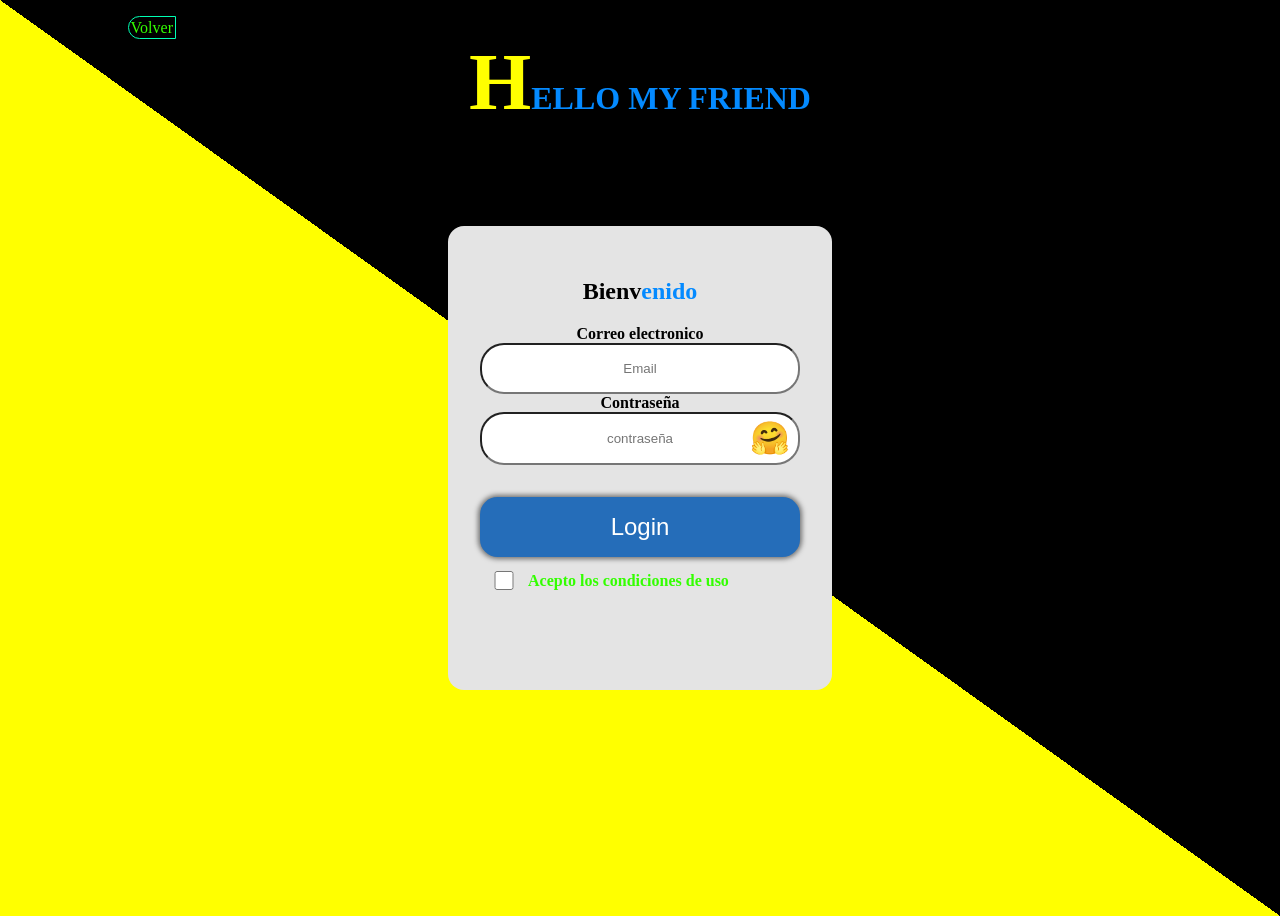
<file: auth.html>
<!DOCTYPE html>
<html lang="en">

<head>
    <meta charset="UTF-8">
    <meta name="viewport" content="width=device-width, initial-scale=1.0">
    <title>Document</title>
</head>
<body>
<script src="auth.js"></script>
</body>

</html>
</file>
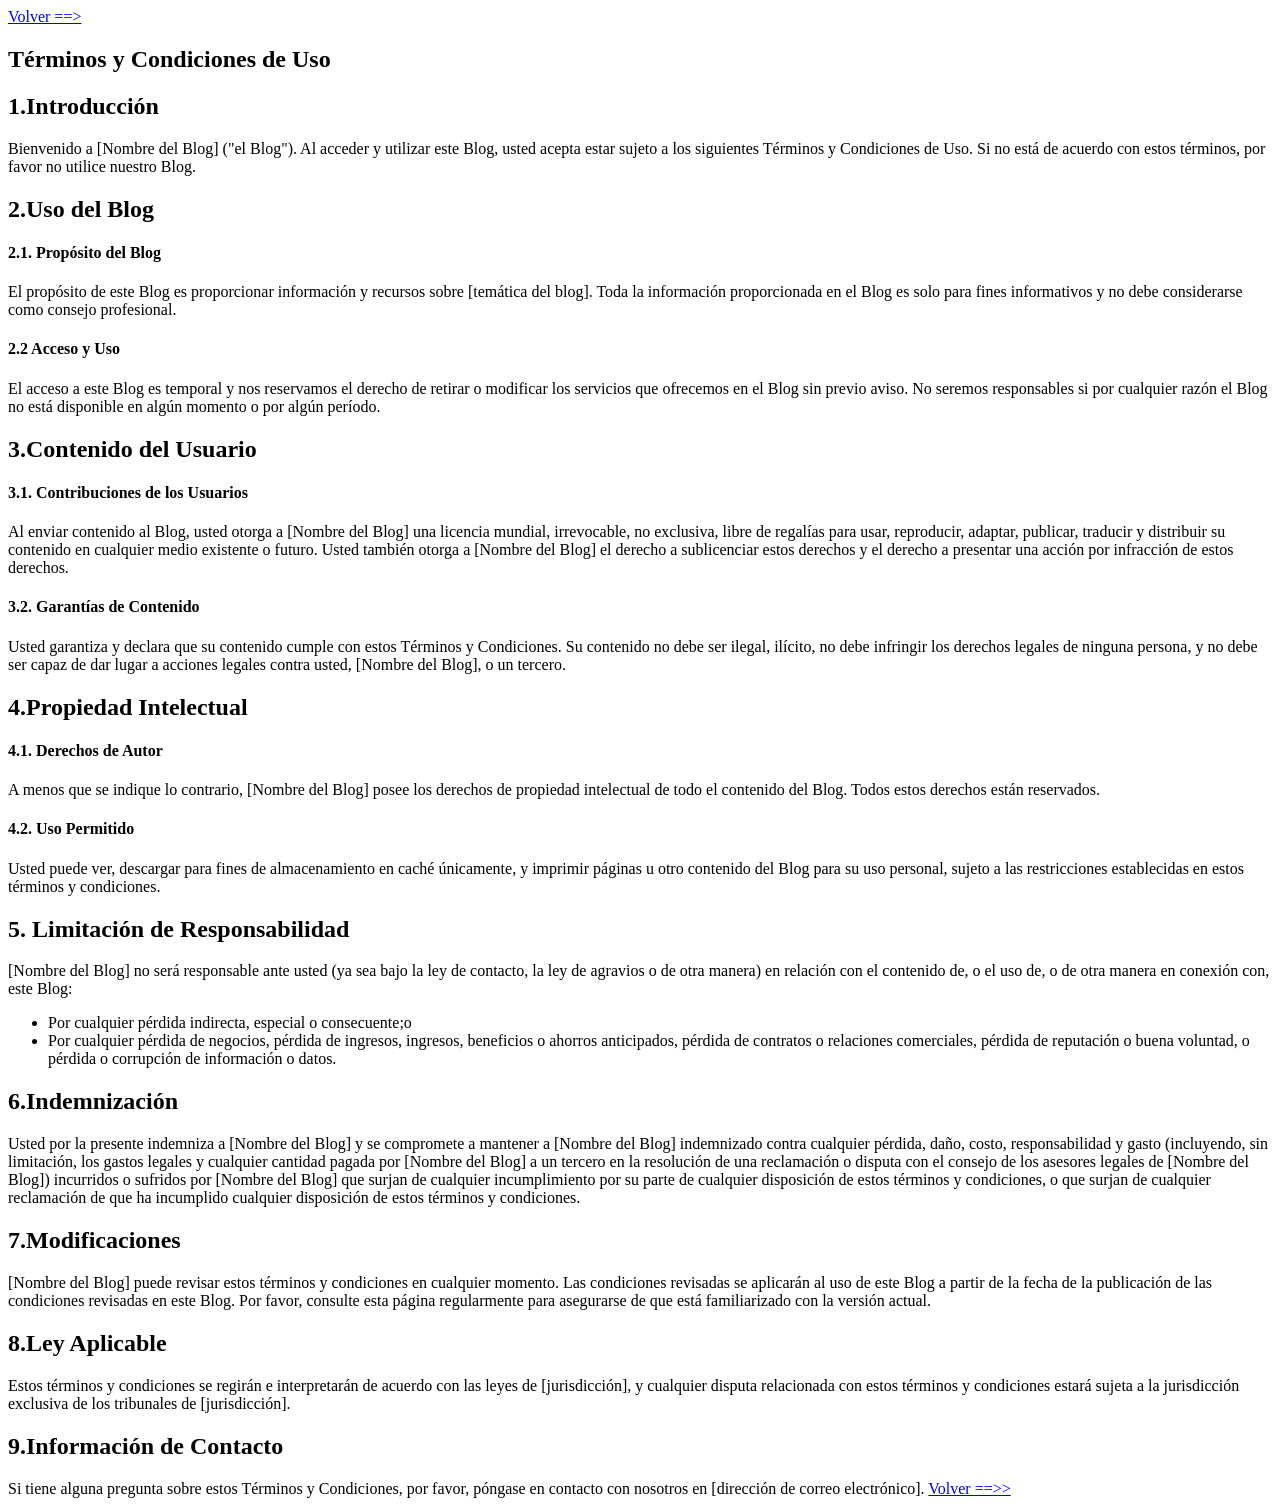
<file: condiciones.html>
<!DOCTYPE html>
<html lang="en">

<head>
    <meta charset="UTF-8">
    <meta name="viewport" content="width=device-width, initial-scale=1.0">
    <title>Document</title>
</head>

<body>
    <a href="login.html">Volver ==></a>
    <section>
        <h1>Términos y Condiciones de Uso</h1>
        <h2>1.Introducción</h2>
        <p>
            Bienvenido a [Nombre del Blog] ("el Blog").
            Al acceder y utilizar este Blog, usted
            acepta estar sujeto a los siguientes
            Términos y Condiciones de Uso.
            Si no está de acuerdo con estos
            términos, por favor no utilice
            nuestro Blog.
        </p>
        <h2>2.Uso del Blog</h2>
        <h4>2.1. Propósito del Blog</h4>
        <p>El propósito de este Blog es proporcionar
            información y recursos sobre
            [temática del blog]. Toda la
            información proporcionada en el Blog es
            solo para fines informativos y no debe
            considerarse como consejo profesional.</p>

        <h4>2.2 Acceso y Uso</h4>
        <p>El acceso a este Blog es temporal y nos reservamos el derecho de retirar o modificar los servicios que
            ofrecemos en el Blog sin previo aviso. No seremos responsables si por cualquier razón el Blog no está
            disponible en algún momento o por algún período.</p>

        <h2>3.Contenido del Usuario</h2>
        <h4>3.1. Contribuciones de los Usuarios</h4>
        <p>
            Al enviar contenido al Blog, usted otorga a [Nombre del Blog] una licencia mundial, irrevocable, no
            exclusiva, libre de regalías para usar, reproducir, adaptar, publicar, traducir y distribuir su contenido en
            cualquier medio existente o futuro. Usted también otorga a [Nombre del Blog] el derecho a sublicenciar estos
            derechos y el derecho a presentar una acción por infracción de estos derechos.
        </p>
        <h4>3.2. Garantías de Contenido</h4>
        <p>Usted garantiza y declara que su contenido cumple con estos Términos y Condiciones. Su contenido no debe ser
            ilegal, ilícito, no debe infringir los derechos legales de ninguna persona, y no debe ser capaz de dar lugar
            a acciones legales contra usted, [Nombre del Blog], o un tercero.
        </p>

        <h2>4.Propiedad Intelectual</h2>
        <h4>4.1. Derechos de Autor</h4>
        <p>A menos que se indique lo contrario, [Nombre del Blog] posee los derechos de propiedad intelectual de todo el
            contenido del Blog. Todos estos derechos están reservados.</p>

        <h4>4.2. Uso Permitido</h4>
        <p>Usted puede ver, descargar para fines de almacenamiento en caché únicamente, y imprimir páginas u otro
            contenido del Blog para su uso personal, sujeto a las restricciones establecidas en estos términos y
            condiciones.</p>

        <h2>5. Limitación de Responsabilidad</h2>
        <p>[Nombre del Blog] no será responsable ante usted (ya sea bajo la ley de contacto, la ley de agravios o de
            otra manera) en relación con el contenido de, o el uso de, o de otra manera en conexión con, este Blog:
        </p>
        <ul>
            <li>Por cualquier pérdida indirecta, especial o consecuente;o</li>
            <li>Por cualquier pérdida de negocios, pérdida de ingresos, ingresos, beneficios o ahorros anticipados,
                pérdida de contratos o relaciones comerciales, pérdida de reputación o buena voluntad, o pérdida o
                corrupción de información o datos.</li>
        </ul>

        <h2>6.Indemnización</h2>
        <p>Usted por la presente indemniza a [Nombre del Blog] y se compromete a mantener a [Nombre del Blog]
            indemnizado contra cualquier pérdida, daño, costo, responsabilidad y gasto (incluyendo, sin limitación, los
            gastos legales y cualquier cantidad pagada por [Nombre del Blog] a un tercero en la resolución de una
            reclamación o disputa con el consejo de los asesores legales de [Nombre del Blog]) incurridos o sufridos por
            [Nombre del Blog] que surjan de cualquier incumplimiento por su parte de cualquier disposición de estos
            términos y condiciones, o que surjan de cualquier reclamación de que ha incumplido cualquier disposición de
            estos términos y condiciones.</p>

        <h2>7.Modificaciones</h2>
        <p>[Nombre del Blog] puede revisar estos términos y condiciones en cualquier momento. Las condiciones revisadas
            se aplicarán al uso de este Blog a partir de la fecha de la publicación de las condiciones revisadas en este
            Blog. Por favor, consulte esta página regularmente para asegurarse de que está familiarizado con la versión
            actual.</p>

        <h2>8.Ley Aplicable</h2>
        <p>Estos términos y condiciones se regirán e interpretarán de acuerdo con las leyes de [jurisdicción], y
            cualquier disputa relacionada con estos términos y condiciones estará sujeta a la jurisdicción exclusiva de
            los tribunales de [jurisdicción].</p>

        <h2>9.Información de Contacto</h2>
        Si tiene alguna pregunta sobre estos Términos y Condiciones, por favor, póngase en contacto con nosotros en
        [dirección de correo electrónico].
<a href="login.html">Volver ==>></a>
    </section>

</body>

</html>
</file>
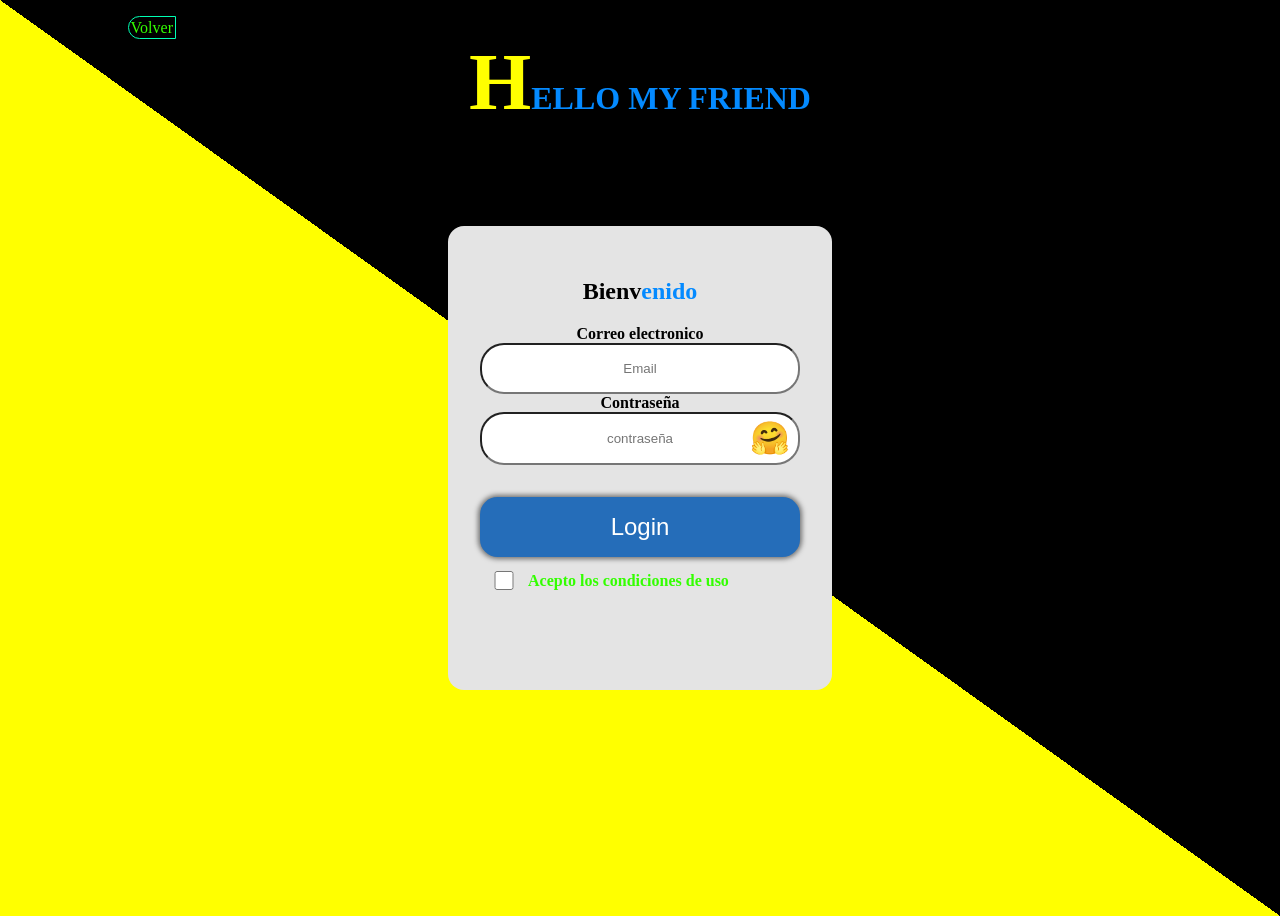
<file: login.html>
<!DOCTYPE html>
<html lang="en">
<head>
    <meta charset="UTF-8">
    <meta name="viewport" content="width=device-width, initial-scale=1.0">
    <link rel="stylesheet" href="/styles/login.css">
    <title>Login</title>
</head>
<body>
    <a href="index.html" class="a">Volver</a>
    <div class="content">
        <h1><span class="hi">H</span><span class="do">ELLO MY FRIEND</span></h1>
    </div>
    <section class="Iniciar-sesion">
        <div class="Iniciar">
            <h2>Bienv<span class="go">enido</span></h2>
            <form action="auth.html" method="get" id="login">
                <label for="email">Correo electronico</label>
                <input type="text" id="email" name="email" required placeholder="Email" class="email">
                <label for="password">Contraseña</label>
                <div class="password-container">
                    <input type="password" id="password" name="password" required placeholder="contraseña" class="password">
                    <span class="ojo-contaseña" id="ojo-password">&#129303</span>
                </div>
                <button type="submit" class="button">Login</button>
                <div class="checkbox">
                    <input type="checkbox" id="checkbox">
                    <label for="checkbox">
                        <a href="condiciones.html">Acepto los condiciones de uso</a>
                    </label>
                </div>
            </form>
        </div>
    </section>
    <script src="iniciar.js"></script>
</body>
</html>
</file>
<file: styles/login.css>
body {
    display: flex;
    justify-content: center;
    align-items: center;
    height: 100vh;
    background-image: linear-gradient(to bottom left, black 50%, yellow 50%);
    background-repeat: no-repeat;
    background-size: cover;
}



.content {
    display: inline-block;
    position: absolute;
    top: 1rem;
}

@media screen and (max-width:600px) {
    .content {
        display: flex;
        position: absolute;
        left: 13rem;
        font-size: .5rem;
    }
}

@media screen and (min-width:601px) and (max-width:800px) {
    .content {
        display: flex;
        position: absolute;
        left: 13rem;
         
    }
}

@media screen and (min-width:760px) and (max-width:1000px) {
    .content {
        position: absolute;
    }
    .hi{
        color: #000000;
    }
}
@media screen and (min-height:760px) and (max-height:800px) {
    .content {
        position: relative;
    }
}


.hi {
    color: #ffff00;
    font-size: 5rem;
}

@media (min-width: 601px) {
    .hi {
        color: #000000;
    }
}

@media (min-width:700px) {
    .hi {
        color: yellow;
    }
}


.do {
    color: #048aff;
}

.go {
    color: #048aff;
}

p {
    color: aqua;
}

.Iniciar-sesion {
    display: flex;
    flex-direction: column;
    text-align: center;
    background-color: #e4e4e4;
    border-radius: 1rem;
    padding: 2rem;
    width: 20rem;
    height: 25rem;
    transition: all 1s ease-in-out;
}

label {
    font-weight: bold;
}

.email,
.password,
.button {
    text-align: center;
    justify-content: center;
    align-items: center;
    display: flex;
}

input {
    width: 100%;
    padding: 1rem;
    box-sizing: border-box;
    border-radius: 1.5rem;
    gap: 5rem;
}

.button {
    width: 100%;
    padding: 1rem;
    background: #256db9;
    border: none;
    border-radius: 1.1rem;
    color: white;
    font-size: 1.5rem;
    cursor: pointer;
    margin-top: 2rem;
    transition: backgound-color 0.3s;
    box-shadow: 0 0 5px 2px rgba(0, 0, 0, 0.5);

}

.button:hover {
    background-color: blue;
    color: #000000;
    box-shadow: 0 0 4px 5px #181764;
}

.checkbox {
    display: flex;
    align-items: center;
  


}

#checkbox {
    font-size: 1rem;
    width: 1.2rem;
    height: 1.2rem;
    margin: .9rem;

}


a {
    display: flex;
    color: #33ff00;
    text-decoration: none;
}

a:hover {
    color: brown;
    border-bottom: 0.2rem solid;
}

.a {
    display: flex;
    position: absolute;
    top: 1rem;
    left: 8rem;
    border: .1rem solid #00ffb3;
    padding: .5rem;
    transition: all.3s;
    font-size: 1rem;
    border-radius: 1rem 0 0 1rem;
    padding: .1rem;
}

.a:hover {
    color: #000000;
    background-color: yellow;
}
@media screen and (max-width:412px){
    .a {
        top: 40rem;
        left: 11rem;
        border: none;
        color: #000000;
      
    }
}
@media screen and (min-width:600px){
    .a {
       position: absolute;
       top: 1rem;
     
}
}
 

.password {
    width: 100%;
    height: 3.3rem;
    text-align: center;
    background-size: 20px 20px;
}

.password-container {
    position: relative;
    width: 100%;  
}

.ojo-contaseña {
    position: absolute;
    right: 10px;
    top: 50%;
    font-size: 2rem;
    transform: translateY(-50%);
    cursor: pointer;
}
</file>
